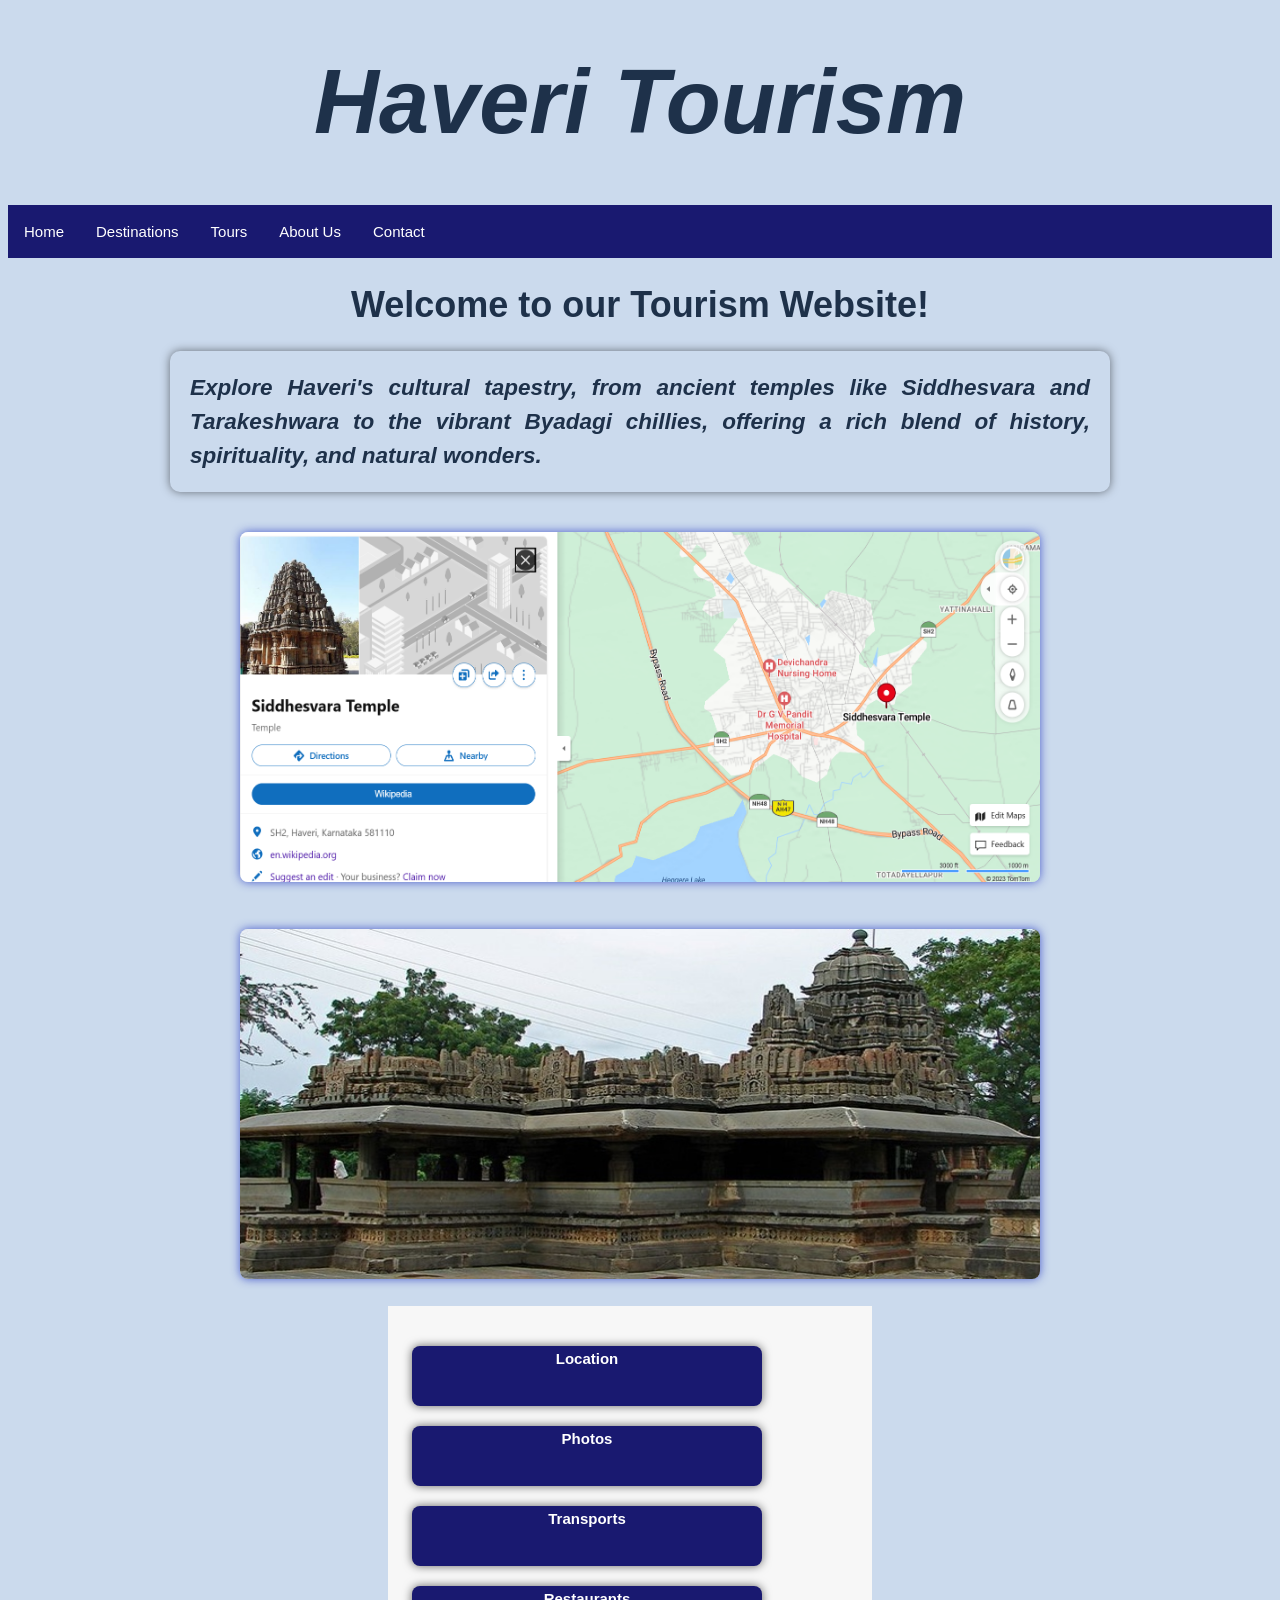
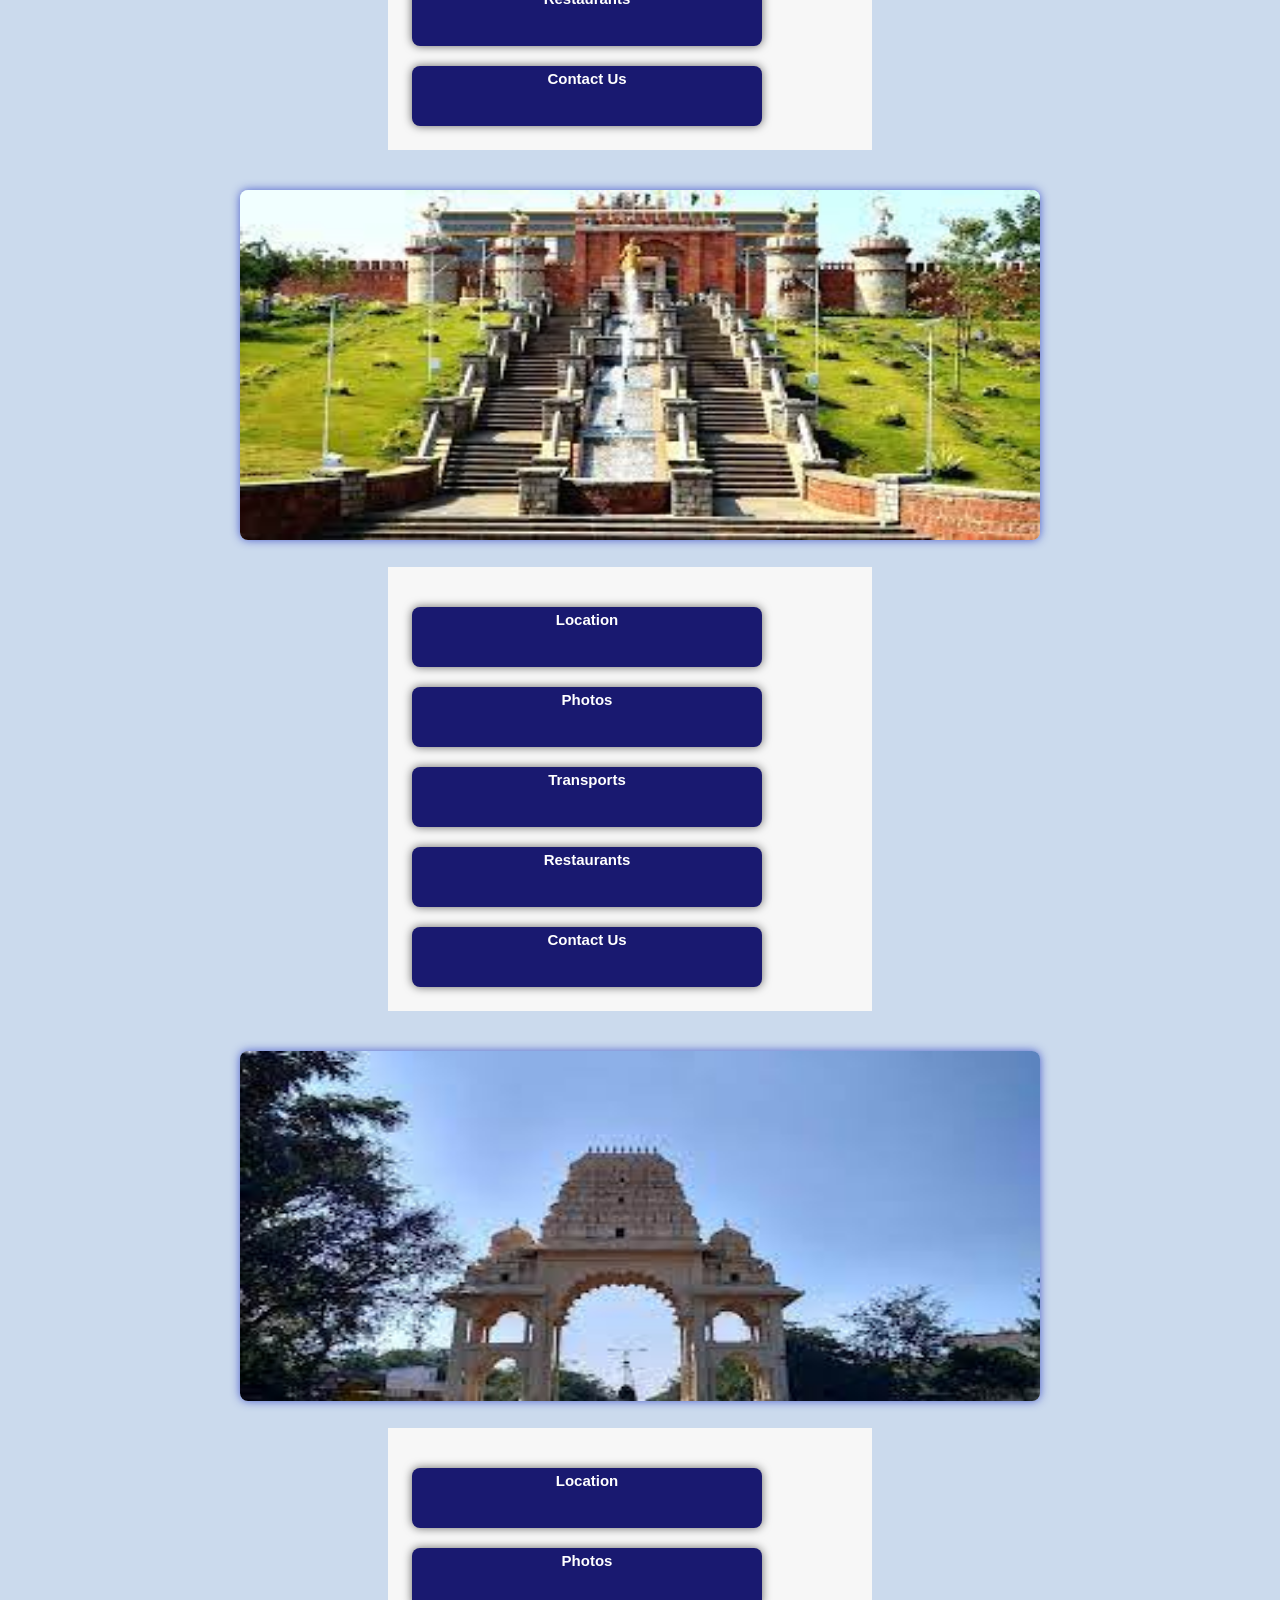
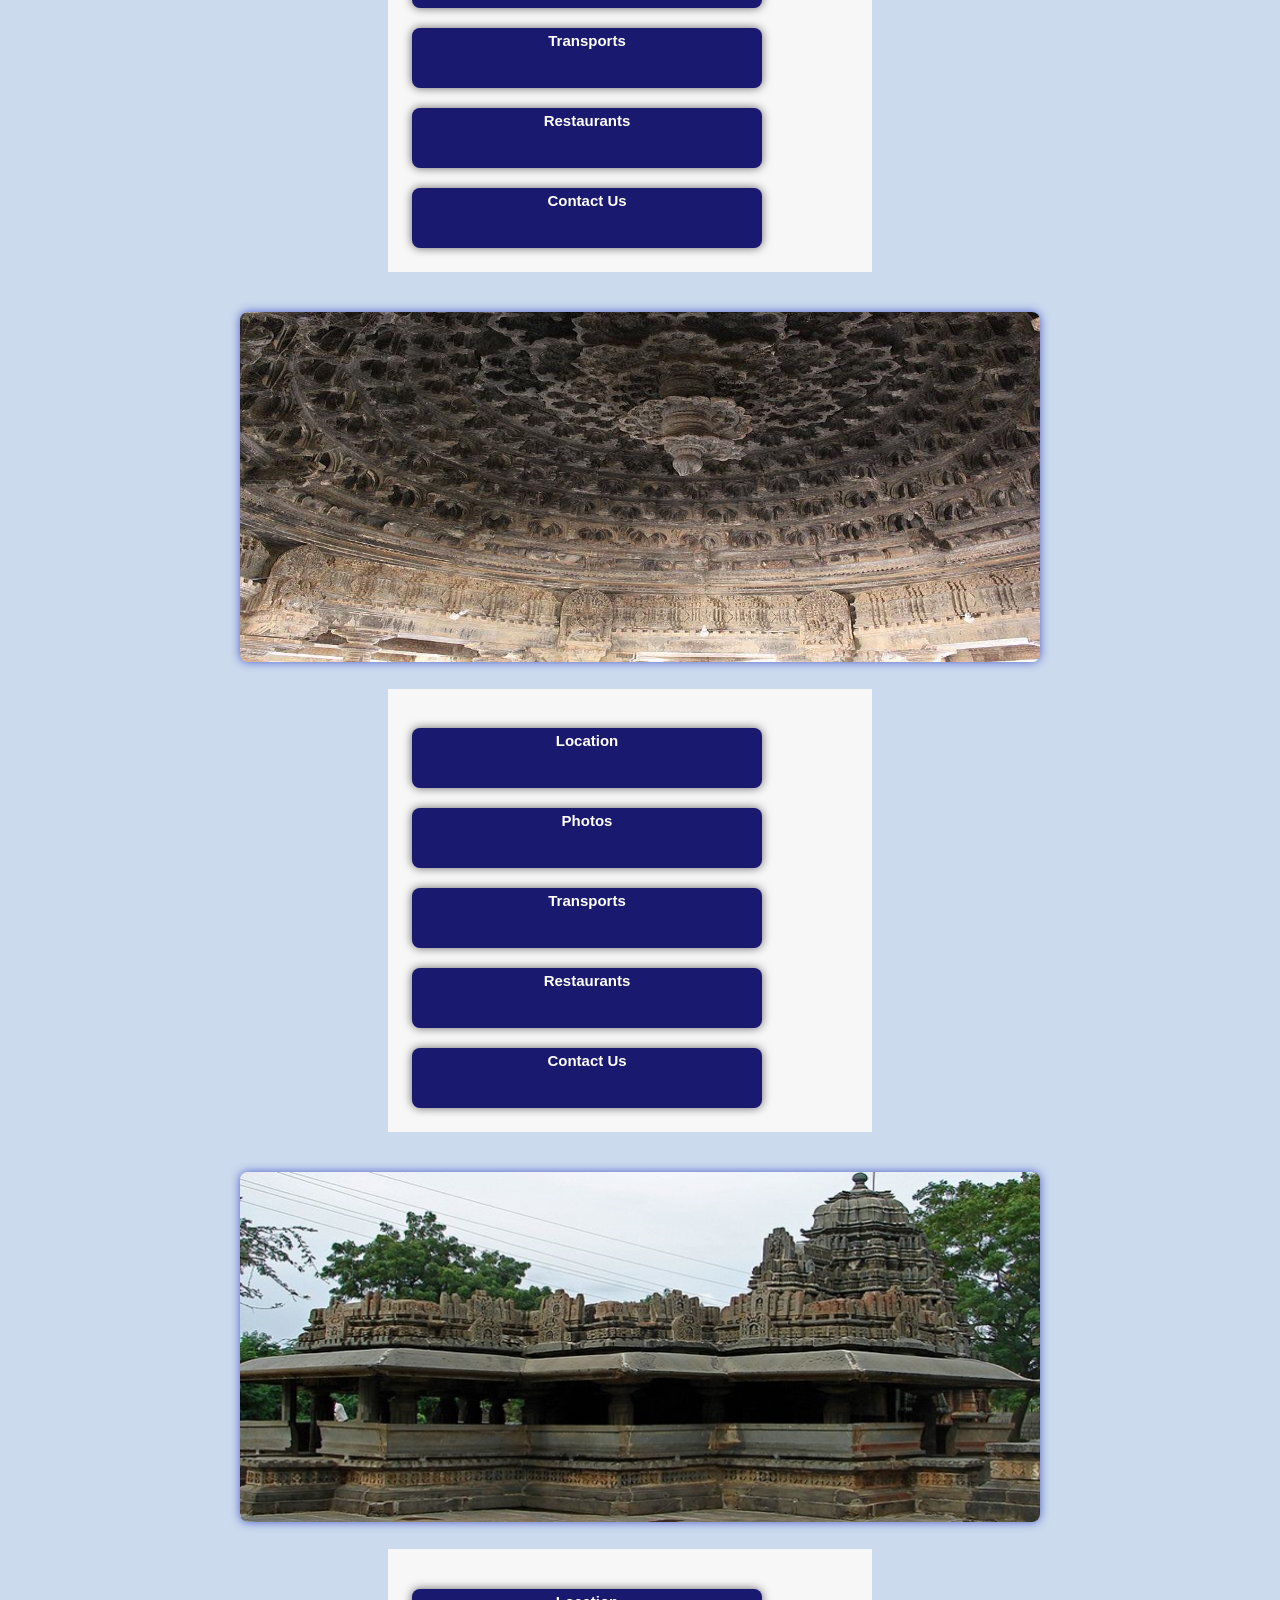
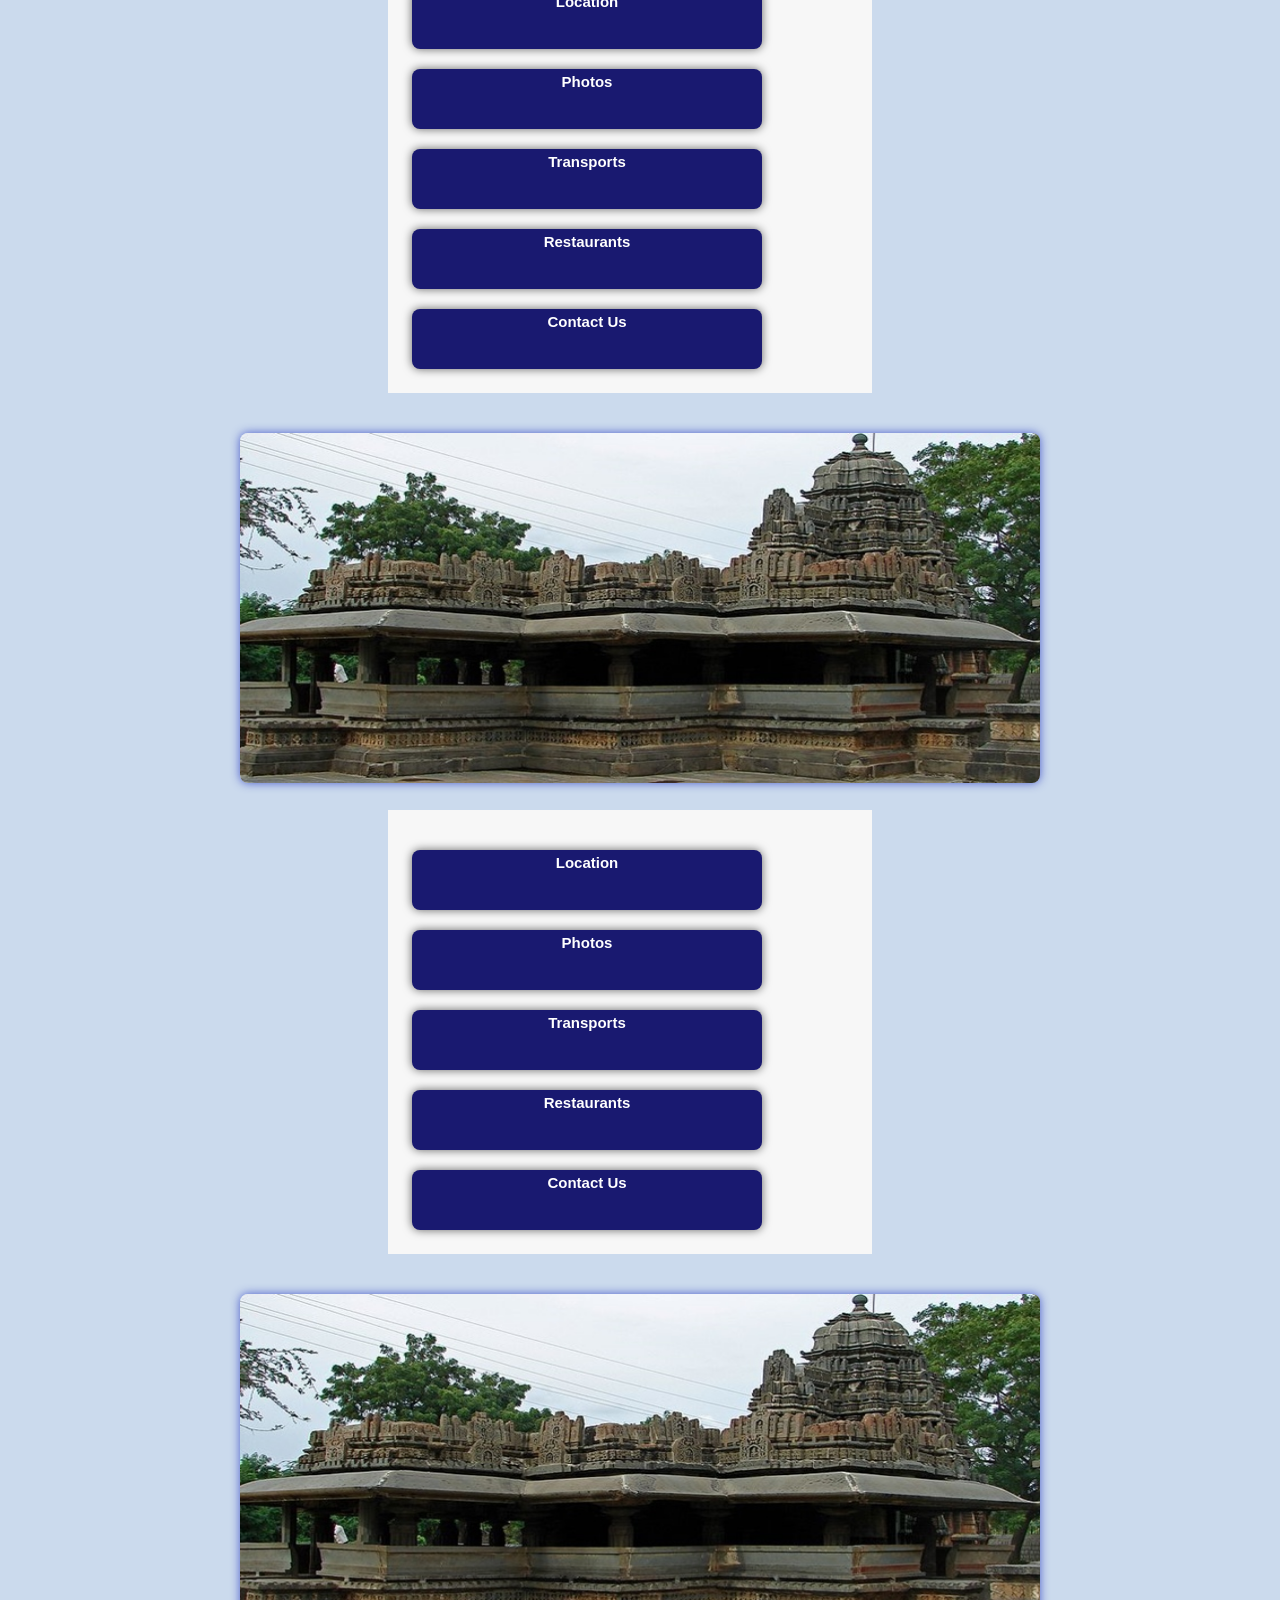
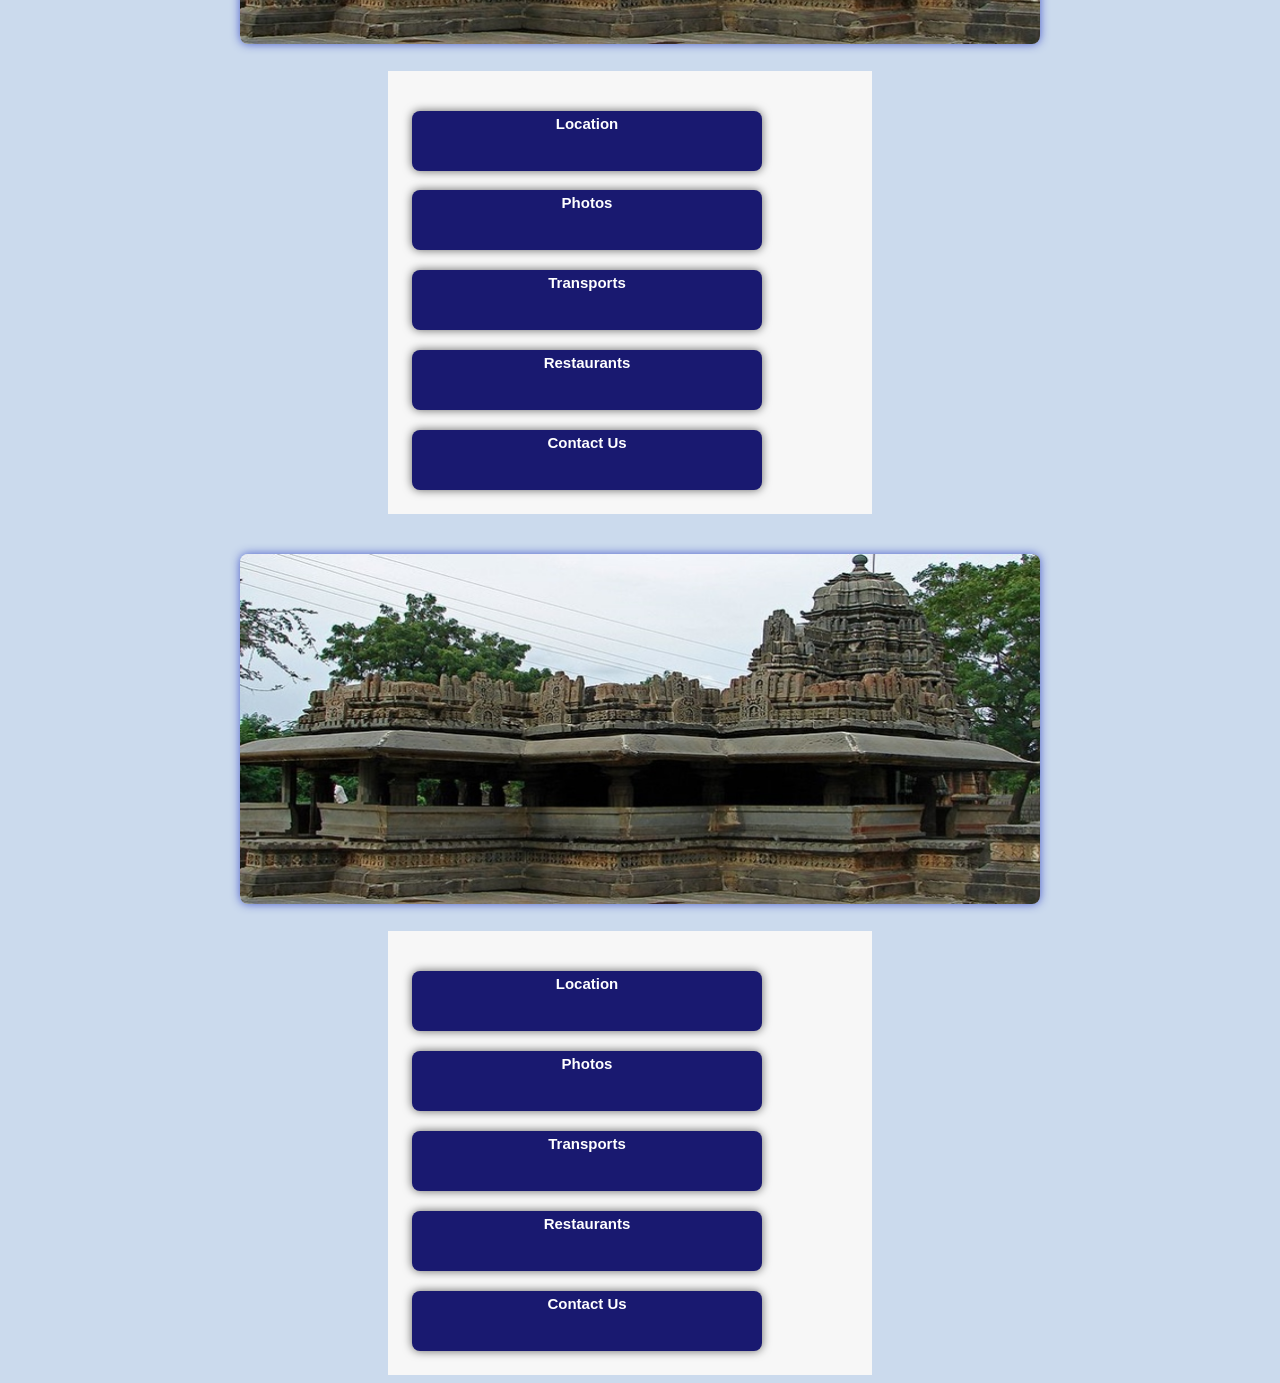
<file: index.html>
<!DOCTYPE html>
<html lang="en">
<head>
    <meta charset="UTF-8">
    <meta name="viewport" content="width=device-width, initial-scale=1.0">
    <title>Tourism Website</title>
    <link rel="stylesheet" href="hvr.css">
    
</head>
<body>
<div class="hcontainer">
    <p class="heading"> Haveri Tourism </p>
</div>
    <!-- Navbar -->
    <nav>
        <a href="#home">Home</a>
        <a href="#destinations">Destinations</a>
        <a href="#tours">Tours</a>
        <a href="#about">About Us</a>
        <a href="#contact">Contact</a>
    </nav>

    <!-- Add your website content below -->

    <div style="padding: 10px;">
        <!-- Your website content goes here -->
        <h1>Welcome to our Tourism Website!</h1>
       
    </div>
   
        <h2 class="quote-container">Explore Haveri's cultural tapestry, from ancient temples like Siddhesvara and Tarakeshwara to the vibrant Byadagi chillies, offering a rich blend of history, spirituality, and natural wonders.</h2>
    
</div>
    <a href="https://www.google.com/maps/search/tourism+location+map+in+haveri+district/@15.6418339,75.3440839,11.04z?entry=ttu" target="_blank">
        <div class="imgg">
            <img src="map2hvr.png" alt="Tourism Image">
        </div>
    </a>

    <div class="imgg">
        <img src="sidd_temp.jpg">
    </div>

    <div class="box-container">
        <!-- Location Box -->
        <div class="box">
            <h4>Location</h4>
        </div>

        <!-- Photos Box -->
        <div class="box">
            <h4>Photos</h4>
        </div>

        <!-- Transports Box -->
        <div class="box">
            <h4>Transports</h4>
        </div>

        <!-- Restaurants Box -->
        <div class="box">
            <h4>Restaurants</h4>
        </div>

        <!-- Contact Us Box -->
        <div class="box">
            <h4>Contact Us</h4>
        </div>
    </div>
<!-- image2-->
    <div class="imgg">
        <img src="bada.jpeg">
    </div>

    <div class="box-container">
        <!-- Location Box -->
        <div class="box">
            <h4>Location</h4>
        </div>

        <!-- Photos Box -->
        <div class="box">
            <h4>Photos</h4>
        </div>

        <!-- Transports Box -->
        <div class="box">
            <h4>Transports</h4>
        </div>

        <!-- Restaurants Box -->
        <div class="box">
            <h4>Restaurants</h4>
        </div>

        <!-- Contact Us Box -->
        <div class="box">
            <h4>Contact Us</h4>
        </div>
    </div>


    <!-- image1-->
    <div class="imgg">
        <img src="kaginele_park.jpeg">
    </div>

    <div class="box-container">
        <!-- Location Box -->
        <div class="box">
            <h4>Location</h4>
        </div>

        <!-- Photos Box -->
        <div class="box">
            <h4>Photos</h4>
        </div>

        <!-- Transports Box -->
        <div class="box">
            <h4>Transports</h4>
        </div>

        <!-- Restaurants Box -->
        <div class="box">
            <h4>Restaurants</h4>
        </div>

        <!-- Contact Us Box -->
        <div class="box">
            <h4>Contact Us</h4>
        </div>
    </div>
    <div class="imgg">
        <img src="tarakeshwara_temple.jpg">
    </div>

    <div class="box-container">
        <!-- Location Box -->
        <div class="box">
            <h4>Location</h4>
        </div>

        <!-- Photos Box -->
        <div class="box">
            <h4>Photos</h4>
        </div>

        <!-- Transports Box -->
        <div class="box">
            <h4>Transports</h4>
        </div>

        <!-- Restaurants Box -->
        <div class="box">
            <h4>Restaurants</h4>
        </div>

        <!-- Contact Us Box -->
        <div class="box">
            <h4>Contact Us</h4>
        </div>
    </div>
<!-- image2-->
<div class="imgg">
    <img src="sidd_temp.jpg">
</div>

<div class="box-container">
    <!-- Location Box -->
    <div class="box">
        <h4>Location</h4>
    </div>

    <!-- Photos Box -->
    <div class="box">
        <h4>Photos</h4>
    </div>

    <!-- Transports Box -->
    <div class="box">
        <h4>Transports</h4>
    </div>

    <!-- Restaurants Box -->
    <div class="box">
        <h4>Restaurants</h4>
    </div>

    <!-- Contact Us Box -->
    <div class="box">
        <h4>Contact Us</h4>
    </div>
</div>
<!-- image2-->
<div class="imgg">
    <img src="sidd_temp.jpg">
</div>

<div class="box-container">
    <!-- Location Box -->
    <div class="box">
        <h4>Location</h4>
    </div>

    <!-- Photos Box -->
    <div class="box">
        <h4>Photos</h4>
    </div>

    <!-- Transports Box -->
    <div class="box">
        <h4>Transports</h4>
    </div>

    <!-- Restaurants Box -->
    <div class="box">
        <h4>Restaurants</h4>
    </div>

    <!-- Contact Us Box -->
    <div class="box">
        <h4>Contact Us</h4>
    </div>
</div>
<!-- image2-->
<div class="imgg">
    <img src="sidd_temp.jpg">
</div>

<div class="box-container">
    <!-- Location Box -->
    <div class="box">
        <h4>Location</h4>
    </div>

    <!-- Photos Box -->
    <div class="box">
        <h4>Photos</h4>
    </div>

    <!-- Transports Box -->
    <div class="box">
        <h4>Transports</h4>
    </div>

    <!-- Restaurants Box -->
    <div class="box">
        <h4>Restaurants</h4>
    </div>

    <!-- Contact Us Box -->
    <div class="box">
        <h4>Contact Us</h4>
    </div>
</div>
<!-- image2-->
<div class="imgg">
    <img src="sidd_temp.jpg">
</div>

<div class="box-container">
    <!-- Location Box -->
    <div class="box">
        <h4>Location</h4>
    </div>

    <!-- Photos Box -->
    <div class="box">
        <h4>Photos</h4>
    </div>

    <!-- Transports Box -->
    <div class="box">
        <h4>Transports</h4>
    </div>

    <!-- Restaurants Box -->
    <div class="box">
        <h4>Restaurants</h4>
    </div>

    <!-- Contact Us Box -->
    <div class="box">
        <h4>Contact Us</h4>
    </div>
</div>
<!-- image2-->

<script>
    // JavaScript for responsiveness
    function setResponsiveClass() {
        var body = document.querySelector('body');
        body.classList.toggle('responsive', window.innerWidth <= 768);
    }

    // Initial call to set the class on page load
    setResponsiveClass();

    // Event listener for window resize
    window.addEventListener('resize', setResponsiveClass);
</script>
    
</body>
</html>
</file>
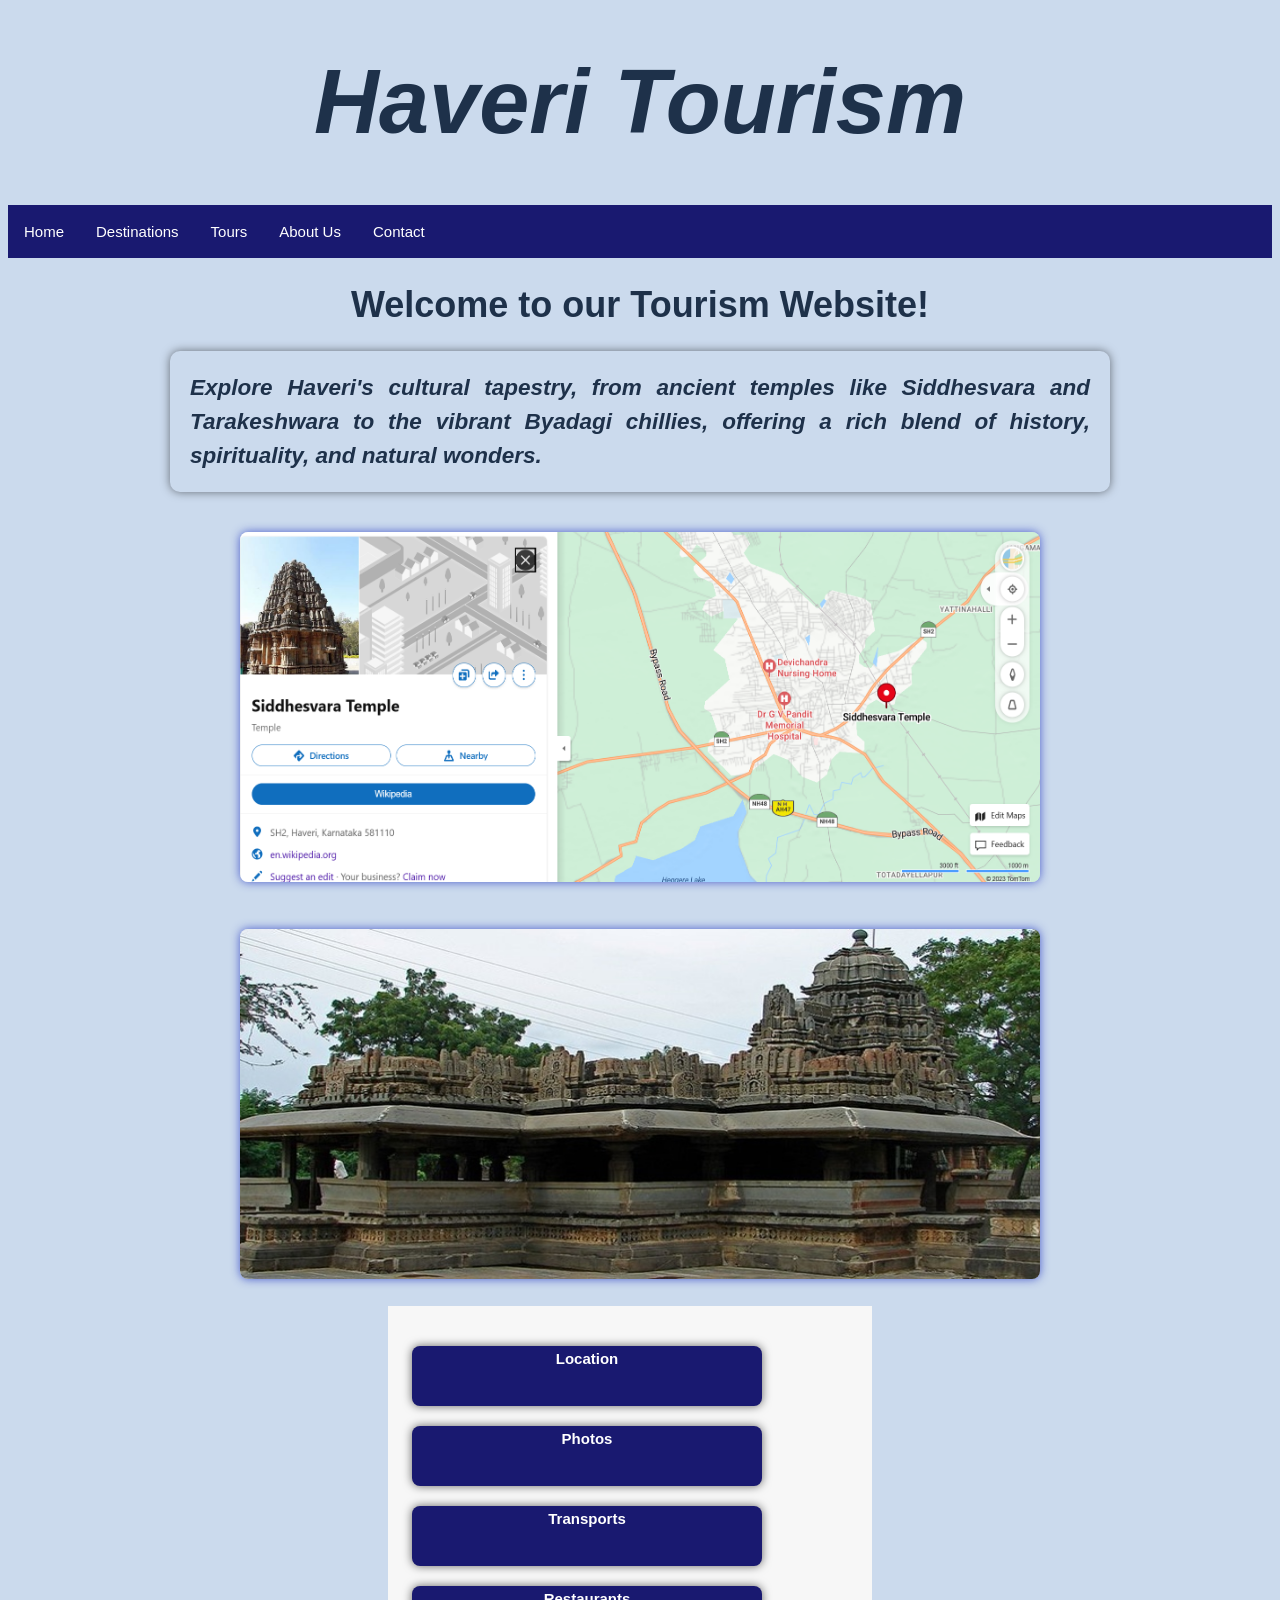
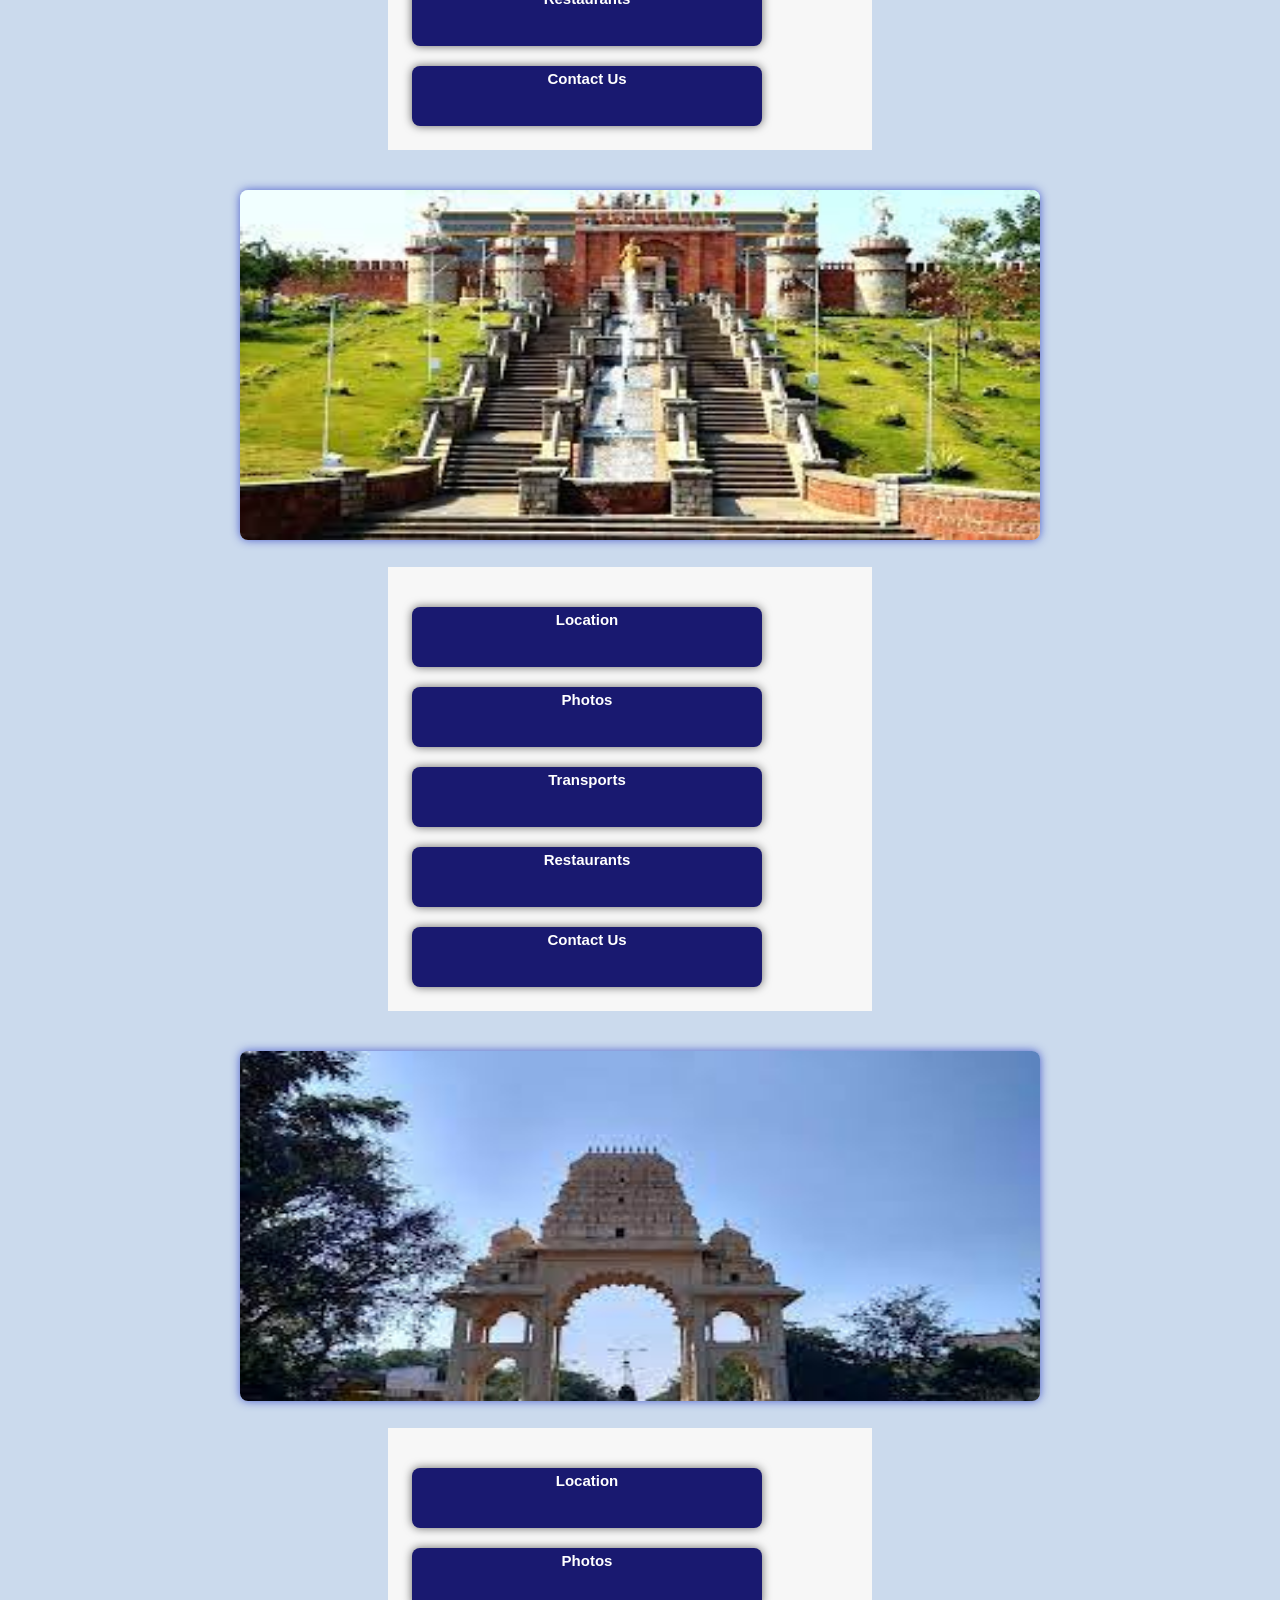
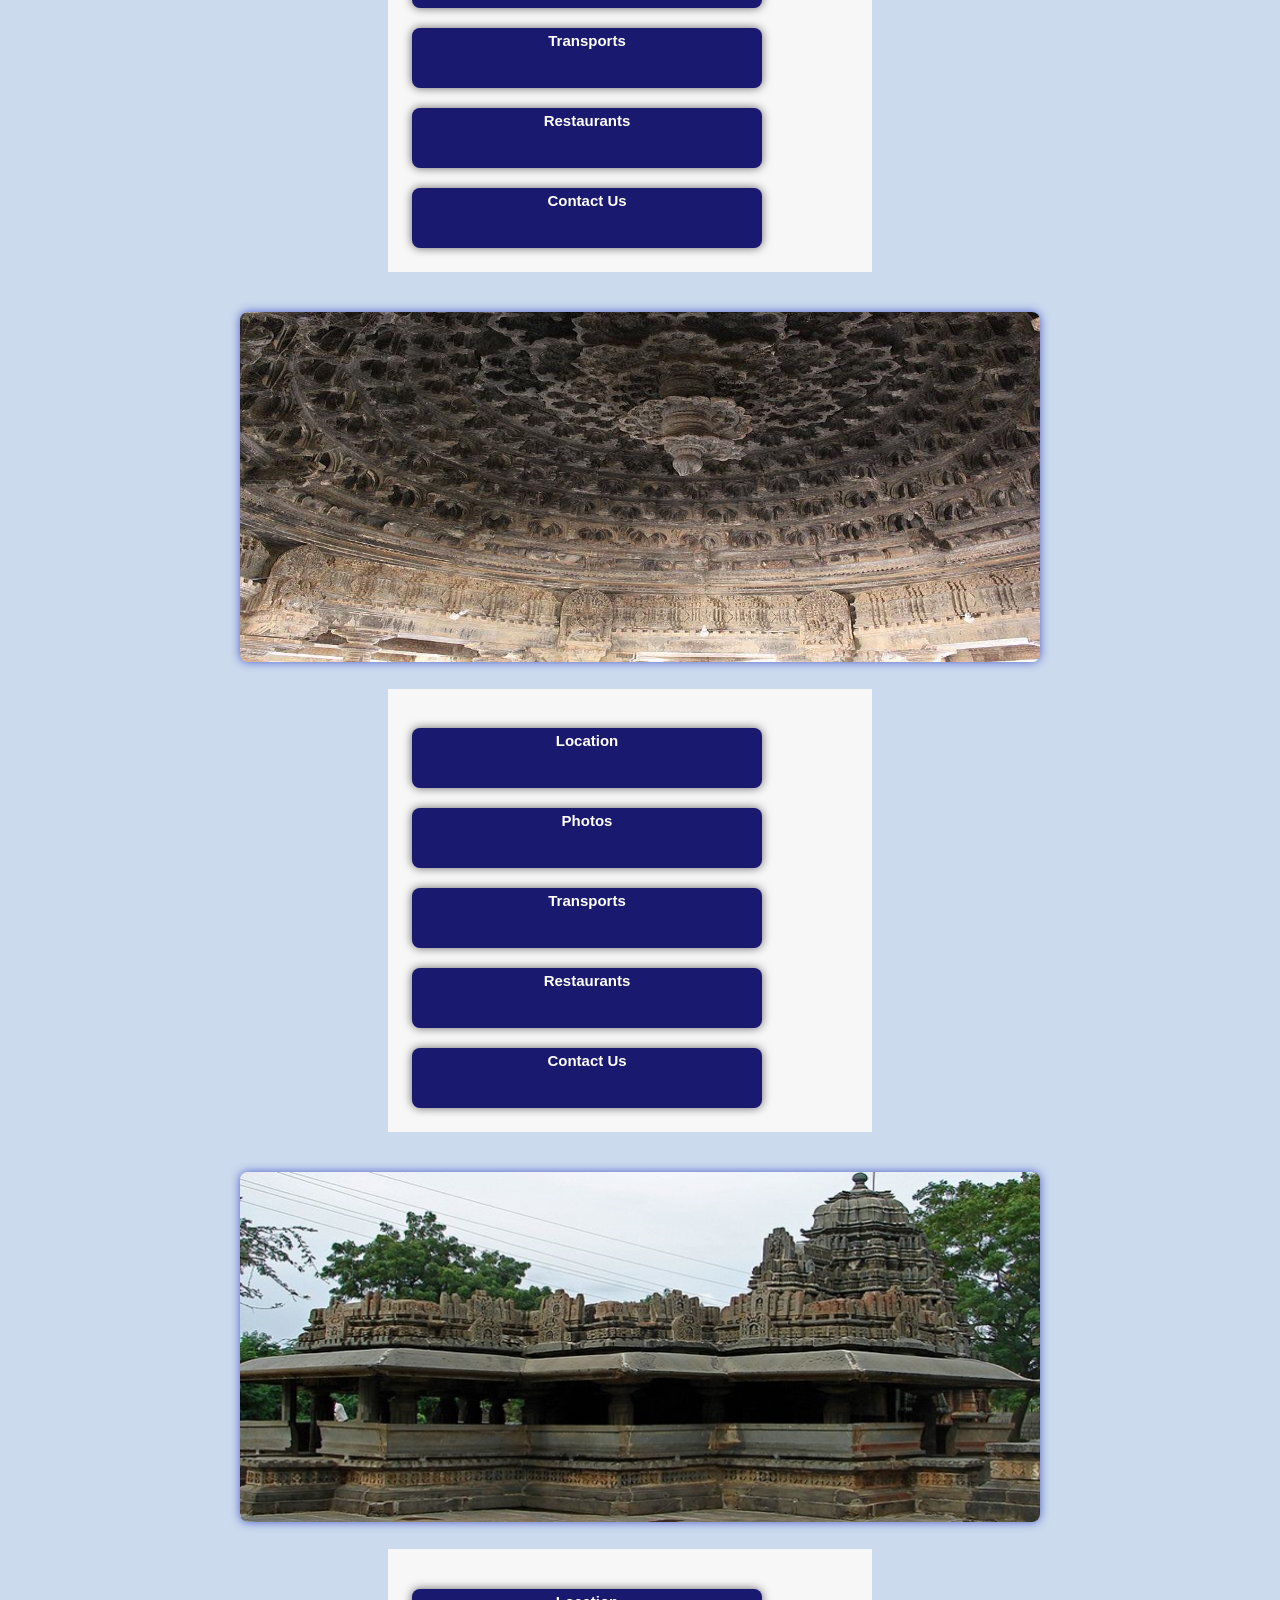
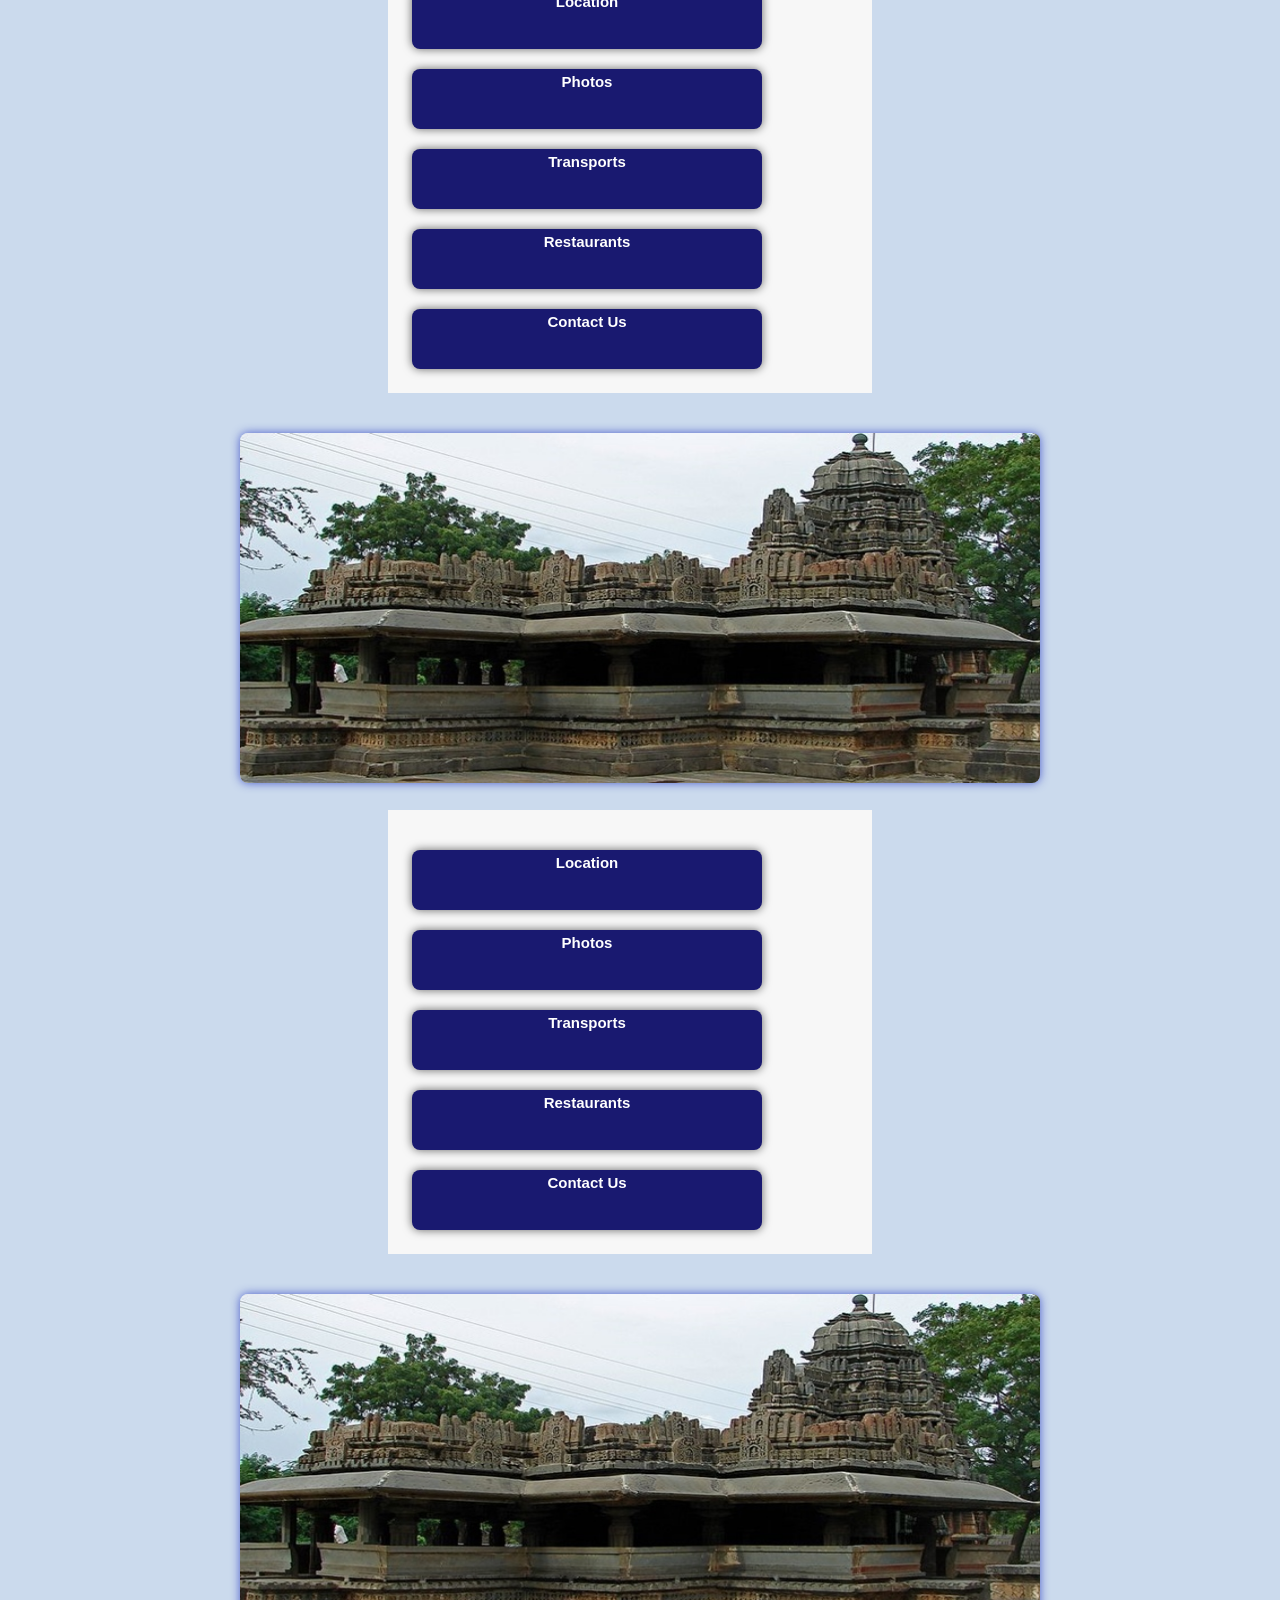
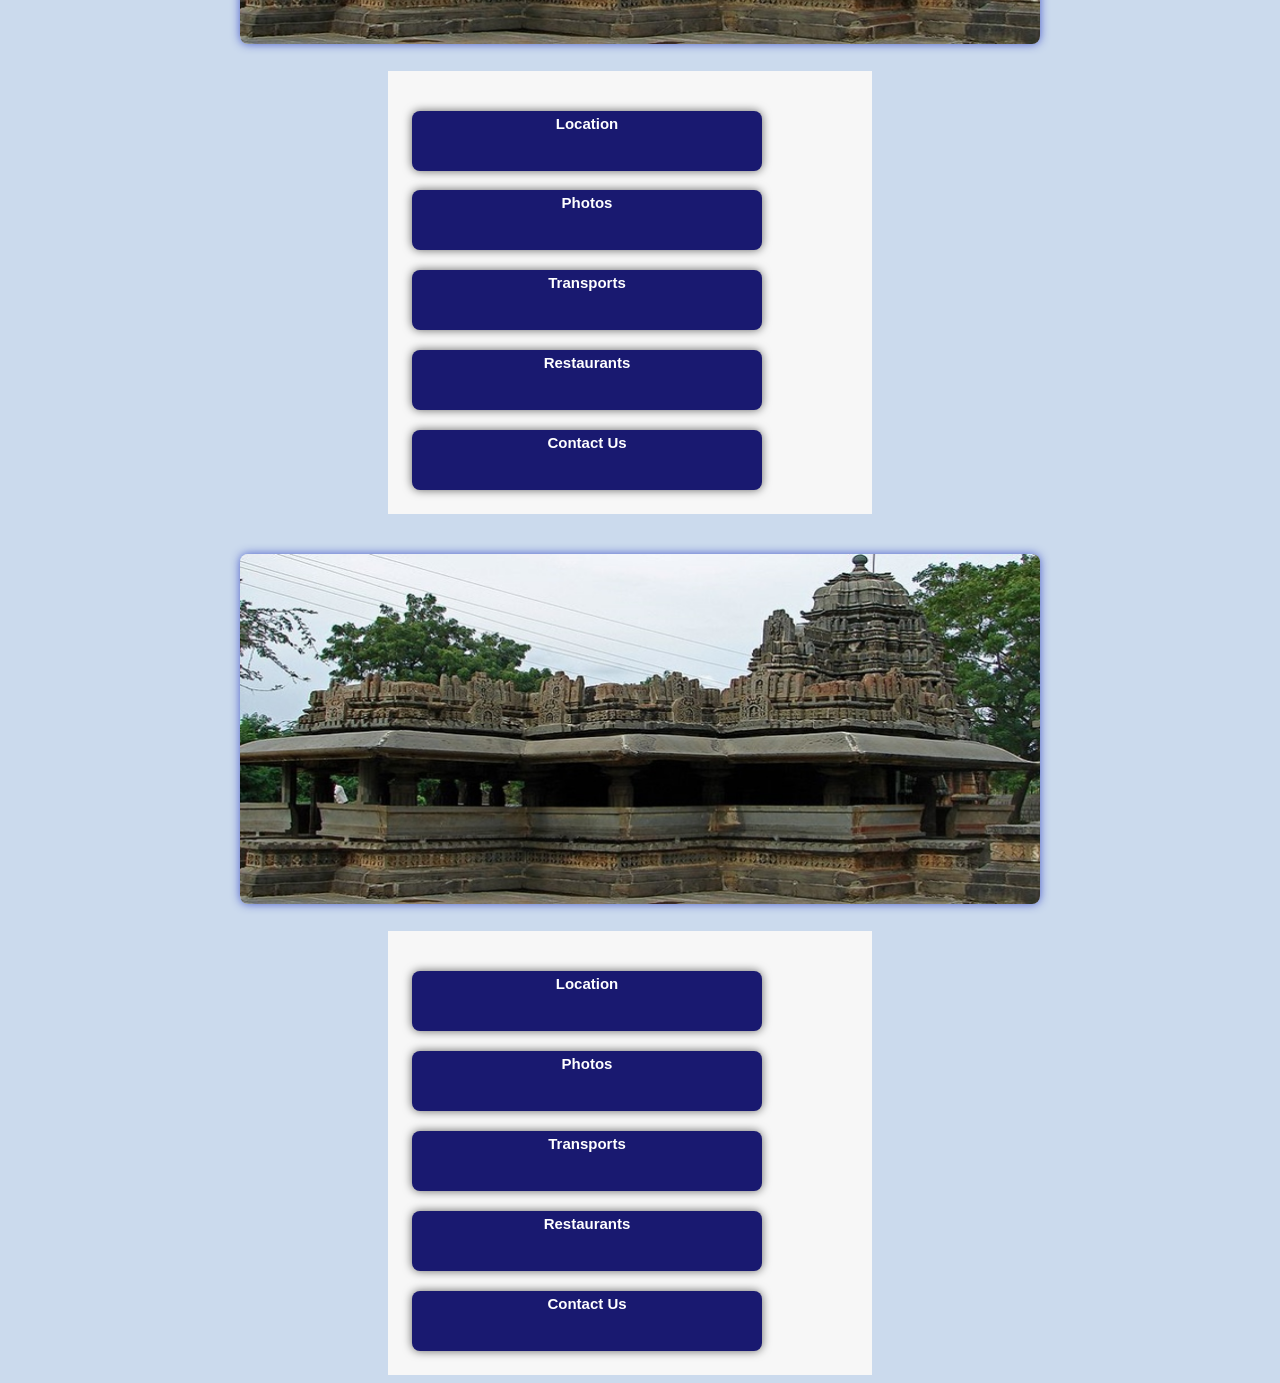
<file: Tourism Website.html>
<!DOCTYPE html>
<!-- saved from url=(0030)http://127.0.0.1:5500/hvr.html -->
<html lang="en"><head><meta http-equiv="Content-Type" content="text/html; charset=UTF-8">
    
    <meta name="viewport" content="width=device-width, initial-scale=1.0">
    <title>Tourism Website</title>
    
    
<link rel="stylesheet" href="./Tourism Website_files/hvr.css"></head>
<body>
<div class="hcontainer">
    <p class="heading"> Haveri Tourism </p>
</div>
    <!-- Navbar -->
    <nav>
        <a href="http://127.0.0.1:5500/hvr.html#home">Home</a>
        <a href="http://127.0.0.1:5500/hvr.html#destinations">Destinations</a>
        <a href="http://127.0.0.1:5500/hvr.html#tours">Tours</a>
        <a href="http://127.0.0.1:5500/hvr.html#about">About Us</a>
        <a href="http://127.0.0.1:5500/hvr.html#contact">Contact</a>
    </nav>

    <!-- Add your website content below -->

    <div style="padding: 10px;">
        <!-- Your website content goes here -->
        <h1>Welcome to our Tourism Website!</h1>
       
    </div>
   
        <h2 class="quote-container">Explore Haveri's cultural tapestry, from ancient temples like Siddhesvara and Tarakeshwara to the vibrant Byadagi chillies, offering a rich blend of history, spirituality, and natural wonders.</h2>
    

    <a href="https://www.google.com/maps/search/tourism+location+map+in+haveri+district/@15.6418339,75.3440839,11.04z?entry=ttu" target="_blank">
        <div class="imgg">
            <img src="./Tourism Website_files/map2hvr.png" alt="Tourism Image">
        </div>
    </a>

    <div class="imgg">
        <img src="./Tourism Website_files/sidd_temp.jpg">
    </div>

    <div class="box-container">
        <!-- Location Box -->
        <div class="box">
            <h4>Location</h4>
        </div>

        <!-- Photos Box -->
        <div class="box">
            <h4>Photos</h4>
        </div>

        <!-- Transports Box -->
        <div class="box">
            <h4>Transports</h4>
        </div>

        <!-- Restaurants Box -->
        <div class="box">
            <h4>Restaurants</h4>
        </div>

        <!-- Contact Us Box -->
        <div class="box">
            <h4>Contact Us</h4>
        </div>
    </div>
<!-- image2-->
    <div class="imgg">
        <img src="./Tourism Website_files/bada.jpeg">
    </div>

    <div class="box-container">
        <!-- Location Box -->
        <div class="box">
            <h4>Location</h4>
        </div>

        <!-- Photos Box -->
        <div class="box">
            <h4>Photos</h4>
        </div>

        <!-- Transports Box -->
        <div class="box">
            <h4>Transports</h4>
        </div>

        <!-- Restaurants Box -->
        <div class="box">
            <h4>Restaurants</h4>
        </div>

        <!-- Contact Us Box -->
        <div class="box">
            <h4>Contact Us</h4>
        </div>
    </div>


    <!-- image1-->
    <div class="imgg">
        <img src="./Tourism Website_files/kaginele_park.jpeg">
    </div>

    <div class="box-container">
        <!-- Location Box -->
        <div class="box">
            <h4>Location</h4>
        </div>

        <!-- Photos Box -->
        <div class="box">
            <h4>Photos</h4>
        </div>

        <!-- Transports Box -->
        <div class="box">
            <h4>Transports</h4>
        </div>

        <!-- Restaurants Box -->
        <div class="box">
            <h4>Restaurants</h4>
        </div>

        <!-- Contact Us Box -->
        <div class="box">
            <h4>Contact Us</h4>
        </div>
    </div>
    <div class="imgg">
        <img src="./Tourism Website_files/tarakeshwara_temple.jpg">
    </div>

    <div class="box-container">
        <!-- Location Box -->
        <div class="box">
            <h4>Location</h4>
        </div>

        <!-- Photos Box -->
        <div class="box">
            <h4>Photos</h4>
        </div>

        <!-- Transports Box -->
        <div class="box">
            <h4>Transports</h4>
        </div>

        <!-- Restaurants Box -->
        <div class="box">
            <h4>Restaurants</h4>
        </div>

        <!-- Contact Us Box -->
        <div class="box">
            <h4>Contact Us</h4>
        </div>
    </div>
<!-- image2-->
<div class="imgg">
    <img src="./Tourism Website_files/sidd_temp.jpg">
</div>

<div class="box-container">
    <!-- Location Box -->
    <div class="box">
        <h4>Location</h4>
    </div>

    <!-- Photos Box -->
    <div class="box">
        <h4>Photos</h4>
    </div>

    <!-- Transports Box -->
    <div class="box">
        <h4>Transports</h4>
    </div>

    <!-- Restaurants Box -->
    <div class="box">
        <h4>Restaurants</h4>
    </div>

    <!-- Contact Us Box -->
    <div class="box">
        <h4>Contact Us</h4>
    </div>
</div>
<!-- image2-->
<div class="imgg">
    <img src="./Tourism Website_files/sidd_temp.jpg">
</div>

<div class="box-container">
    <!-- Location Box -->
    <div class="box">
        <h4>Location</h4>
    </div>

    <!-- Photos Box -->
    <div class="box">
        <h4>Photos</h4>
    </div>

    <!-- Transports Box -->
    <div class="box">
        <h4>Transports</h4>
    </div>

    <!-- Restaurants Box -->
    <div class="box">
        <h4>Restaurants</h4>
    </div>

    <!-- Contact Us Box -->
    <div class="box">
        <h4>Contact Us</h4>
    </div>
</div>
<!-- image2-->
<div class="imgg">
    <img src="./Tourism Website_files/sidd_temp.jpg">
</div>

<div class="box-container">
    <!-- Location Box -->
    <div class="box">
        <h4>Location</h4>
    </div>

    <!-- Photos Box -->
    <div class="box">
        <h4>Photos</h4>
    </div>

    <!-- Transports Box -->
    <div class="box">
        <h4>Transports</h4>
    </div>

    <!-- Restaurants Box -->
    <div class="box">
        <h4>Restaurants</h4>
    </div>

    <!-- Contact Us Box -->
    <div class="box">
        <h4>Contact Us</h4>
    </div>
</div>
<!-- image2-->
<div class="imgg">
    <img src="./Tourism Website_files/sidd_temp.jpg">
</div>

<div class="box-container">
    <!-- Location Box -->
    <div class="box">
        <h4>Location</h4>
    </div>

    <!-- Photos Box -->
    <div class="box">
        <h4>Photos</h4>
    </div>

    <!-- Transports Box -->
    <div class="box">
        <h4>Transports</h4>
    </div>

    <!-- Restaurants Box -->
    <div class="box">
        <h4>Restaurants</h4>
    </div>

    <!-- Contact Us Box -->
    <div class="box">
        <h4>Contact Us</h4>
    </div>
</div>
<!-- image2-->

<script>
    // JavaScript for responsiveness
    function setResponsiveClass() {
        var body = document.querySelector('body');
        body.classList.toggle('responsive', window.innerWidth <= 768);
    }

    // Initial call to set the class on page load
    setResponsiveClass();

    // Event listener for window resize
    window.addEventListener('resize', setResponsiveClass);
</script>
    
<!-- Code injected by live-server -->
<script>
	// <![CDATA[  <-- For SVG support
	if ('WebSocket' in window) {
		(function () {
			function refreshCSS() {
				var sheets = [].slice.call(document.getElementsByTagName("link"));
				var head = document.getElementsByTagName("head")[0];
				for (var i = 0; i < sheets.length; ++i) {
					var elem = sheets[i];
					var parent = elem.parentElement || head;
					parent.removeChild(elem);
					var rel = elem.rel;
					if (elem.href && typeof rel != "string" || rel.length == 0 || rel.toLowerCase() == "stylesheet") {
						var url = elem.href.replace(/(&|\?)_cacheOverride=\d+/, '');
						elem.href = url + (url.indexOf('?') >= 0 ? '&' : '?') + '_cacheOverride=' + (new Date().valueOf());
					}
					parent.appendChild(elem);
				}
			}
			var protocol = window.location.protocol === 'http:' ? 'ws://' : 'wss://';
			var address = protocol + window.location.host + window.location.pathname + '/ws';
			var socket = new WebSocket(address);
			socket.onmessage = function (msg) {
				if (msg.data == 'reload') window.location.reload();
				else if (msg.data == 'refreshcss') refreshCSS();
			};
			if (sessionStorage && !sessionStorage.getItem('IsThisFirstTime_Log_From_LiveServer')) {
				console.log('Live reload enabled.');
				sessionStorage.setItem('IsThisFirstTime_Log_From_LiveServer', true);
			}
		})();
	}
	else {
		console.error('Upgrade your browser. This Browser is NOT supported WebSocket for Live-Reloading.');
	}
	// ]]>
</script>


</body></html>
</file>
<file: hvr.css>
body {
    font-family: Montserrat,sans-serif;
    font-weight: 300;
    font-size: 15px;
    line-height: 25px;
    color:rgb(30, 49, 74);
    overflow-x: hidden!important;
    -webkit-font-smoothing: antialiased;
    background-color:rgb(203, 218, 237);
}

.heading{
    font-size:10vmin;
    text-align: center;
    font-weight: 800;
    font-style: oblique;
}
.quote-container {
    max-width: 900px;
    margin: auto;
    background-color: #fff;
    padding: 20px;
    border-radius: 10px;
    box-shadow: 0 0 10px rgba(0, 0, 0, 0.5);
    background-color:rgb(203, 218, 237);
}

h2{
    text-align: justify;
    line-height: 1.5;
    font-style: italic;
}
.imgg {
    text-align: center; /* Center the content horizontally */
    margin-top: 40px;
    
       /* Add some top margin for better spacing */
}

.imgg img {
    width: 800px;       /* Set the width of the image */
    height: 350px;       /* Maintain aspect ratio */
    border-radius: 8px;  /* Add a border radius for rounded corners */
    box-shadow: 0 0 10px rgba(0, 0, 0, 0.2); /* Add a subtle shadow */
    box-shadow: 0 0 10px rgba(61, 80, 201, 0.9);
}
        /* Navbar Styles */
        nav {
            background-color:midnightblue;
            overflow: hidden;
        }

        nav a {
            float: left;
            display: block;
            color: white;
            text-align: center;
            padding: 14px 16px;
            text-decoration: none;
        }

        nav a:hover {
            background-color: #ddd;
            color: black;
        }
        h1{
            text-align: center;
            font-size: larger;
            font-size: 36px
        }

        .box-container {
            display: flex;
            display: block;
            align-items: center;
            flex-wrap: wrap; /* Allow boxes to wrap to the next line if needed */
            justify-content: center;
            margin-left: 380px;
            margin-right: 400px;
            margin-top: 20px;
            justify-content: space-around;
            padding: 20px;
            background-color: #f7f7f7;
        }

        .box {
    width: 350px;
    height: 10px; /* Adjust the height based on your content */
    margin: 4px;
    text-align: center;
    padding-bottom: 50px;
    background-color: midnightblue;
    color: white;
    border-radius: 8px;
    box-shadow: 0 0 10px rgba(0, 0, 0, 0.6);
    transition: background-color 0.3s;
}

        .box:hover {
            background-color: #2c3e50; /* Change color on hover */
        }
</file>
<file: Tourism Website_files/hvr.css>
body {
    font-family: Montserrat,sans-serif;
    font-weight: 300;
    font-size: 15px;
    line-height: 25px;
    color:rgb(30, 49, 74);
    overflow-x: hidden!important;
    -webkit-font-smoothing: antialiased;
    background-color:rgb(203, 218, 237);
}

.heading{
    font-size:10vmin;
    text-align: center;
    font-weight: 800;
    font-style: oblique;
}
.quote-container {
    max-width: 900px;
    margin: auto;
    background-color: #fff;
    padding: 20px;
    border-radius: 10px;
    box-shadow: 0 0 10px rgba(0, 0, 0, 0.5);
    background-color:rgb(203, 218, 237);
}

h2{
    text-align: justify;
    line-height: 1.5;
    font-style: italic;
}
.imgg {
    text-align: center; /* Center the content horizontally */
    margin-top: 40px;
    
       /* Add some top margin for better spacing */
}

.imgg img {
    width: 800px;       /* Set the width of the image */
    height: 350px;       /* Maintain aspect ratio */
    border-radius: 8px;  /* Add a border radius for rounded corners */
    box-shadow: 0 0 10px rgba(0, 0, 0, 0.2); /* Add a subtle shadow */
    box-shadow: 0 0 10px rgba(61, 80, 201, 0.9);
}
        /* Navbar Styles */
        nav {
            background-color:midnightblue;
            overflow: hidden;
        }

        nav a {
            float: left;
            display: block;
            color: white;
            text-align: center;
            padding: 14px 16px;
            text-decoration: none;
        }

        nav a:hover {
            background-color: #ddd;
            color: black;
        }
        h1{
            text-align: center;
            font-size: larger;
            font-size: 36px
        }

        .box-container {
            display: flex;
            display: block;
            align-items: center;
            flex-wrap: wrap; /* Allow boxes to wrap to the next line if needed */
            justify-content: center;
            margin-left: 380px;
            margin-right: 400px;
            margin-top: 20px;
            justify-content: space-around;
            padding: 20px;
            background-color: #f7f7f7;
        }

        .box {
    width: 350px;
    height: 10px; /* Adjust the height based on your content */
    margin: 4px;
    text-align: center;
    padding-bottom: 50px;
    background-color: midnightblue;
    color: white;
    border-radius: 8px;
    box-shadow: 0 0 10px rgba(0, 0, 0, 0.6);
    transition: background-color 0.3s;
}

        .box:hover {
            background-color: #2c3e50; /* Change color on hover */
        }
</file>
